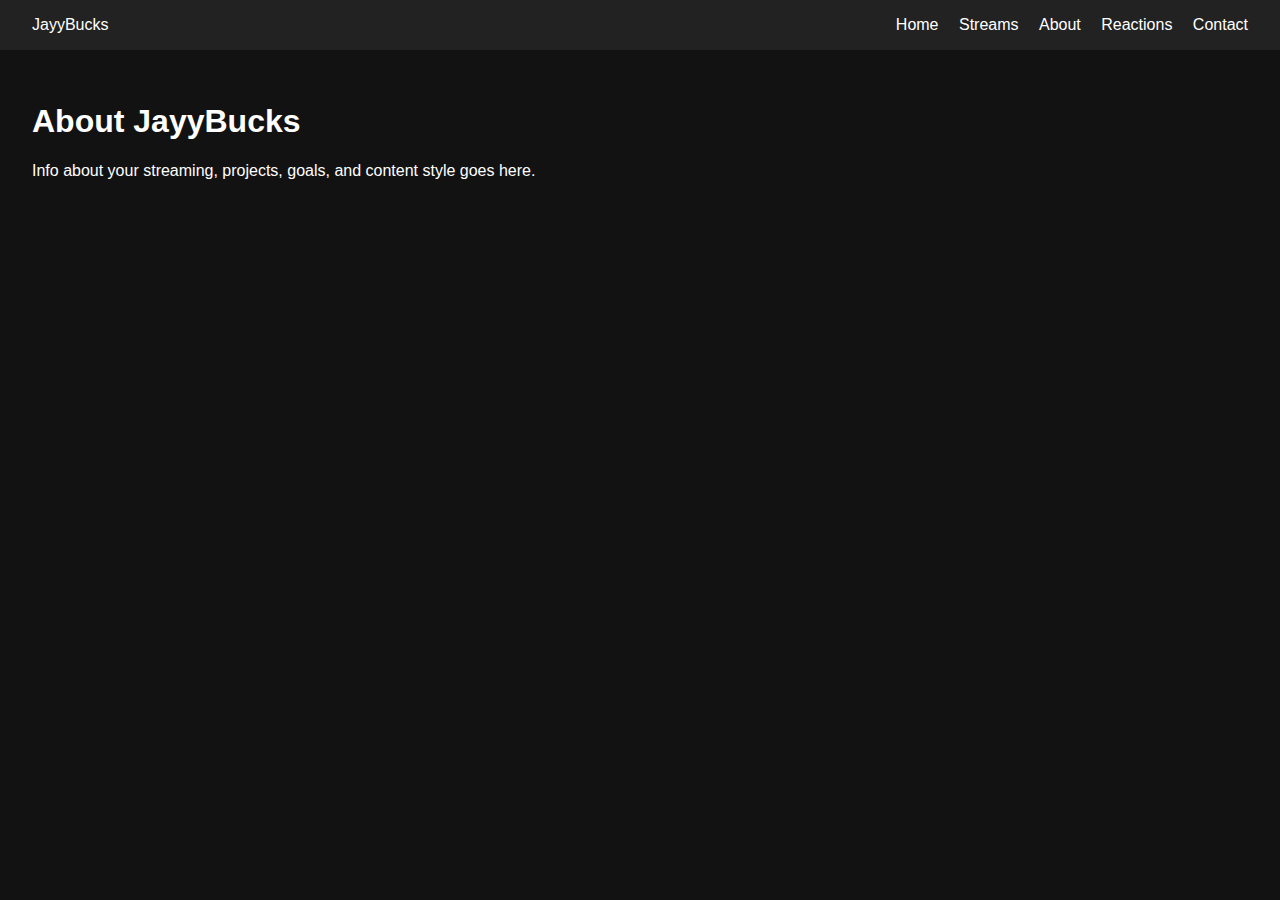
<file: about.html>
<!DOCTYPE html>
<html lang="en">
<head>
  <meta charset="UTF-8" />
  <meta name="viewport" content="width=device-width, initial-scale=1" />
  <title>About - JayyBucks</title>
  <link rel="stylesheet" href="styles.css" />
  <script defer src="liveStatus.js"></script>
</head>
<body>
  <nav>
    <div class="logo">JayyBucks</div>
    <div class="nav-links">
      <a href="index.html">Home</a>
      <a href="streams.html" id="streams-tab">Streams <span id="liveDot" class="live-indicator hidden"></span></a>
      <a href="about.html" class="active">About</a>
      <a href="reactions.html">Reactions</a>
      <a href="contact.html">Contact</a>
    </div>
  </nav>
  <main>
    <h1>About JayyBucks</h1>
    <p>Info about your streaming, projects, goals, and content style goes here.</p>
  </main>
</body>
</html>
</file>
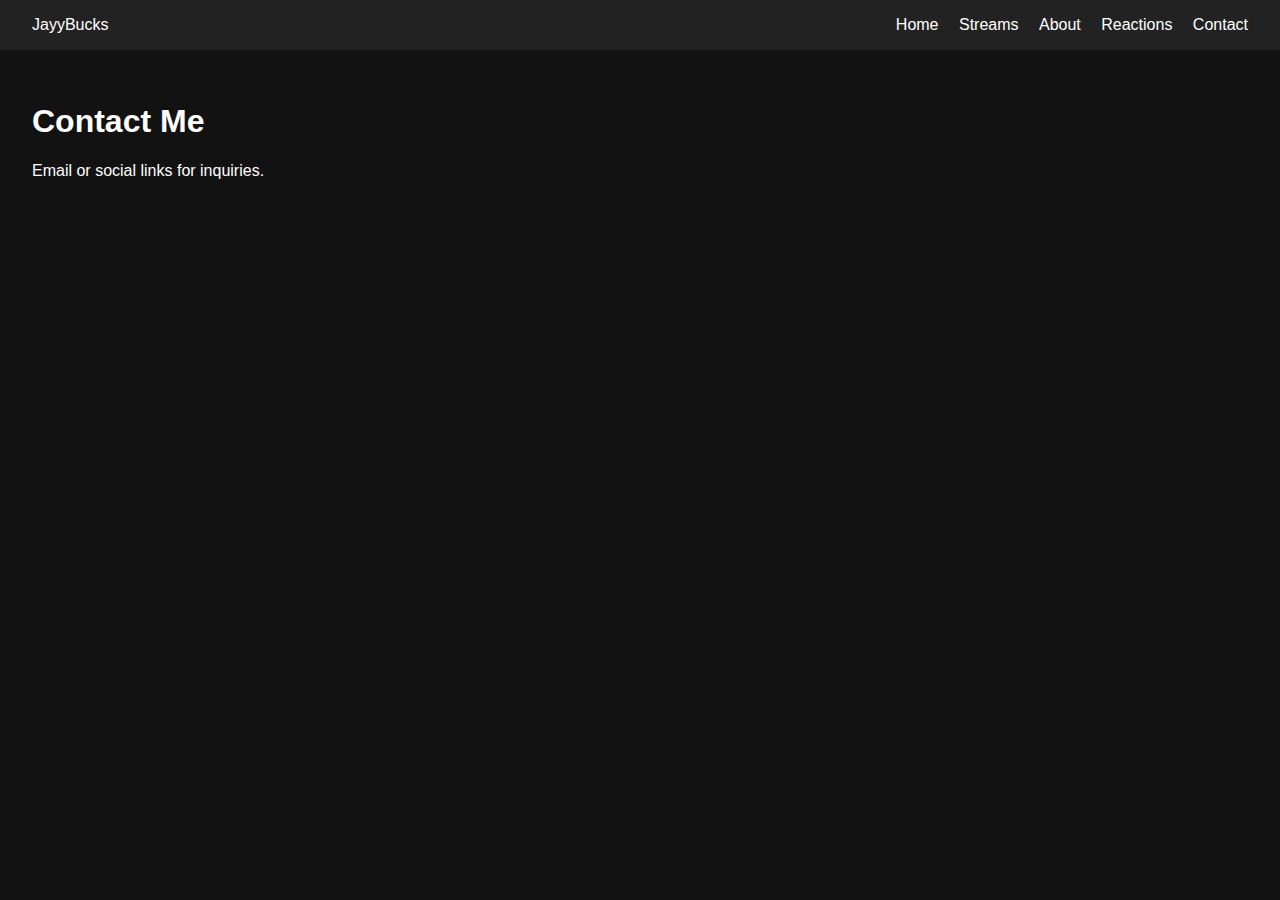
<file: contact.html>
<!DOCTYPE html>
<html lang="en">
<head>
  <meta charset="UTF-8" />
  <meta name="viewport" content="width=device-width, initial-scale=1" />
  <title>Contact - JayyBucks</title>
  <link rel="stylesheet" href="styles.css" />
  <script defer src="liveStatus.js"></script>
</head>
<body>
  <nav>
    <div class="logo">JayyBucks</div>
    <div class="nav-links">
      <a href="index.html">Home</a>
      <a href="streams.html" id="streams-tab">Streams <span id="liveDot" class="live-indicator hidden"></span></a>
      <a href="about.html">About</a>
      <a href="reactions.html">Reactions</a>
      <a href="contact.html" class="active">Contact</a>
    </div>
  </nav>
  <main>
    <h1>Contact Me</h1>
    <p>Email or social links for inquiries.</p>
  </main>
</body>
</html>
</file>
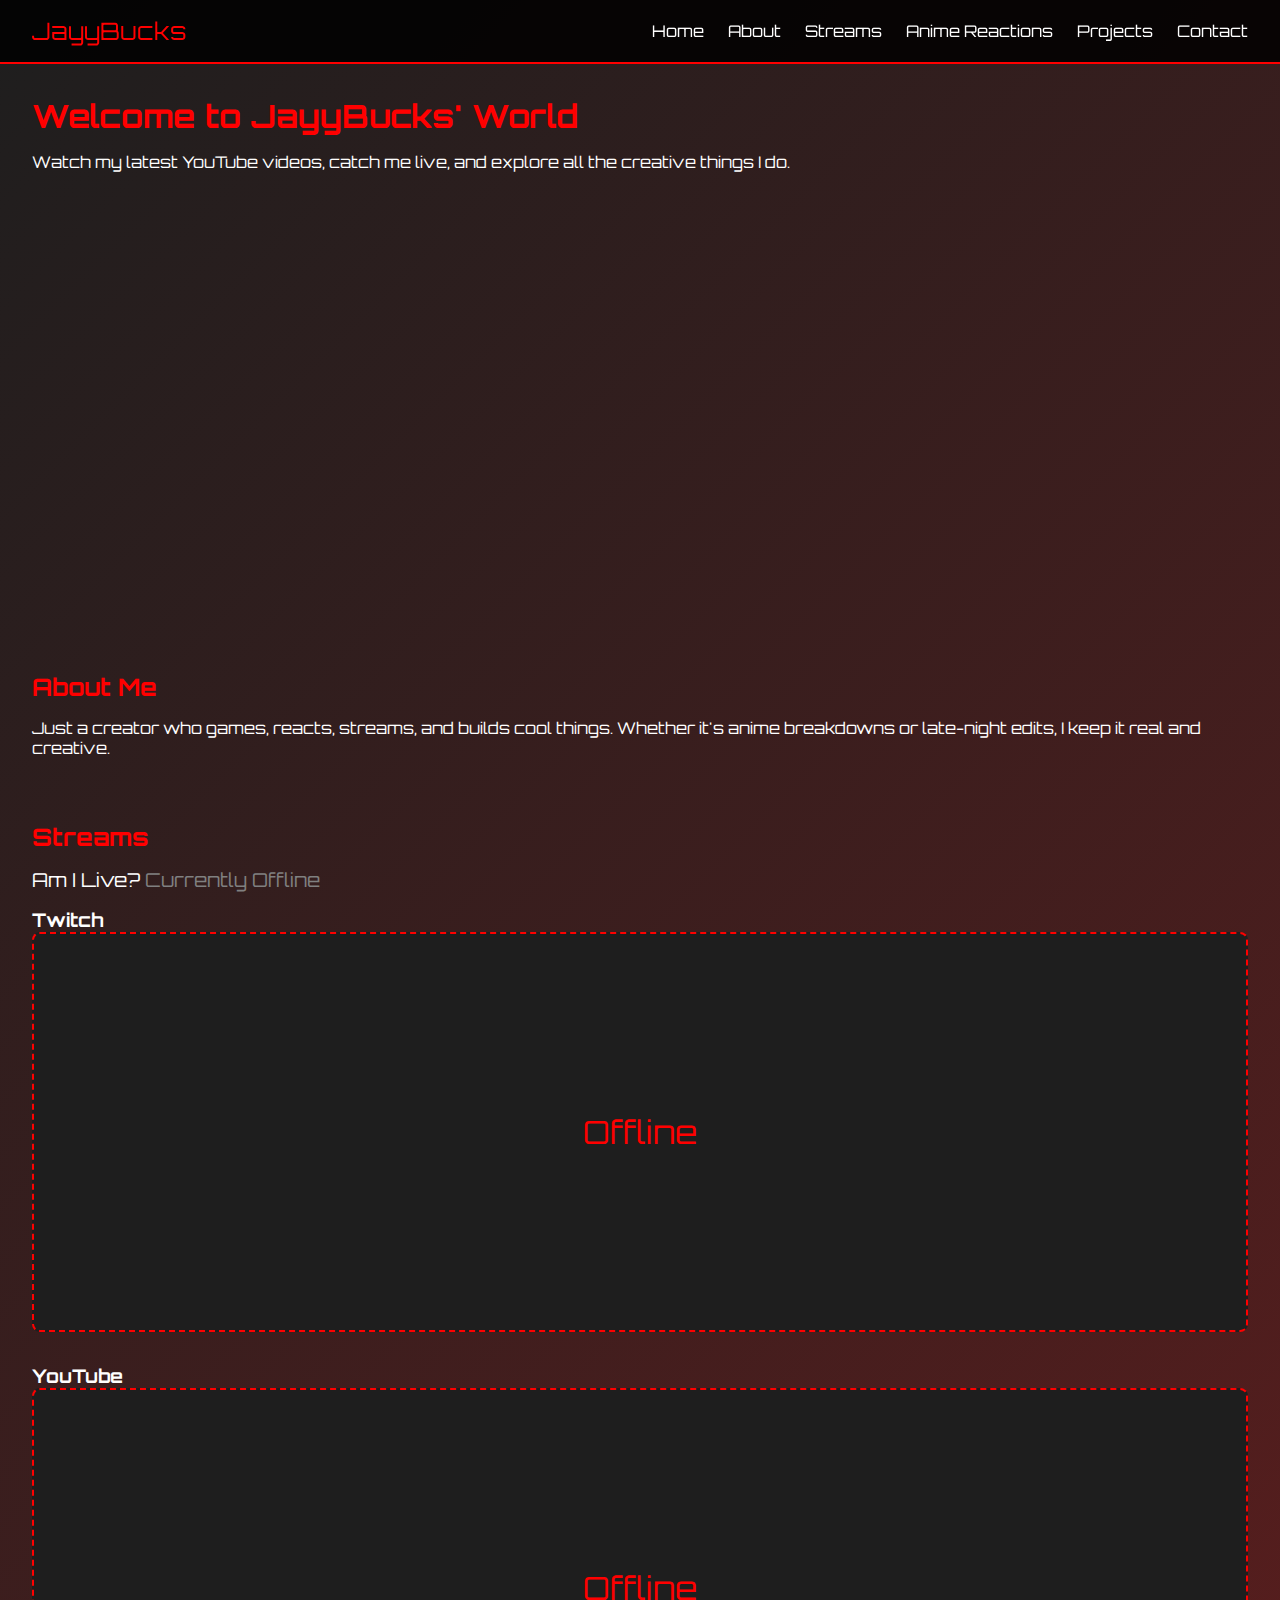
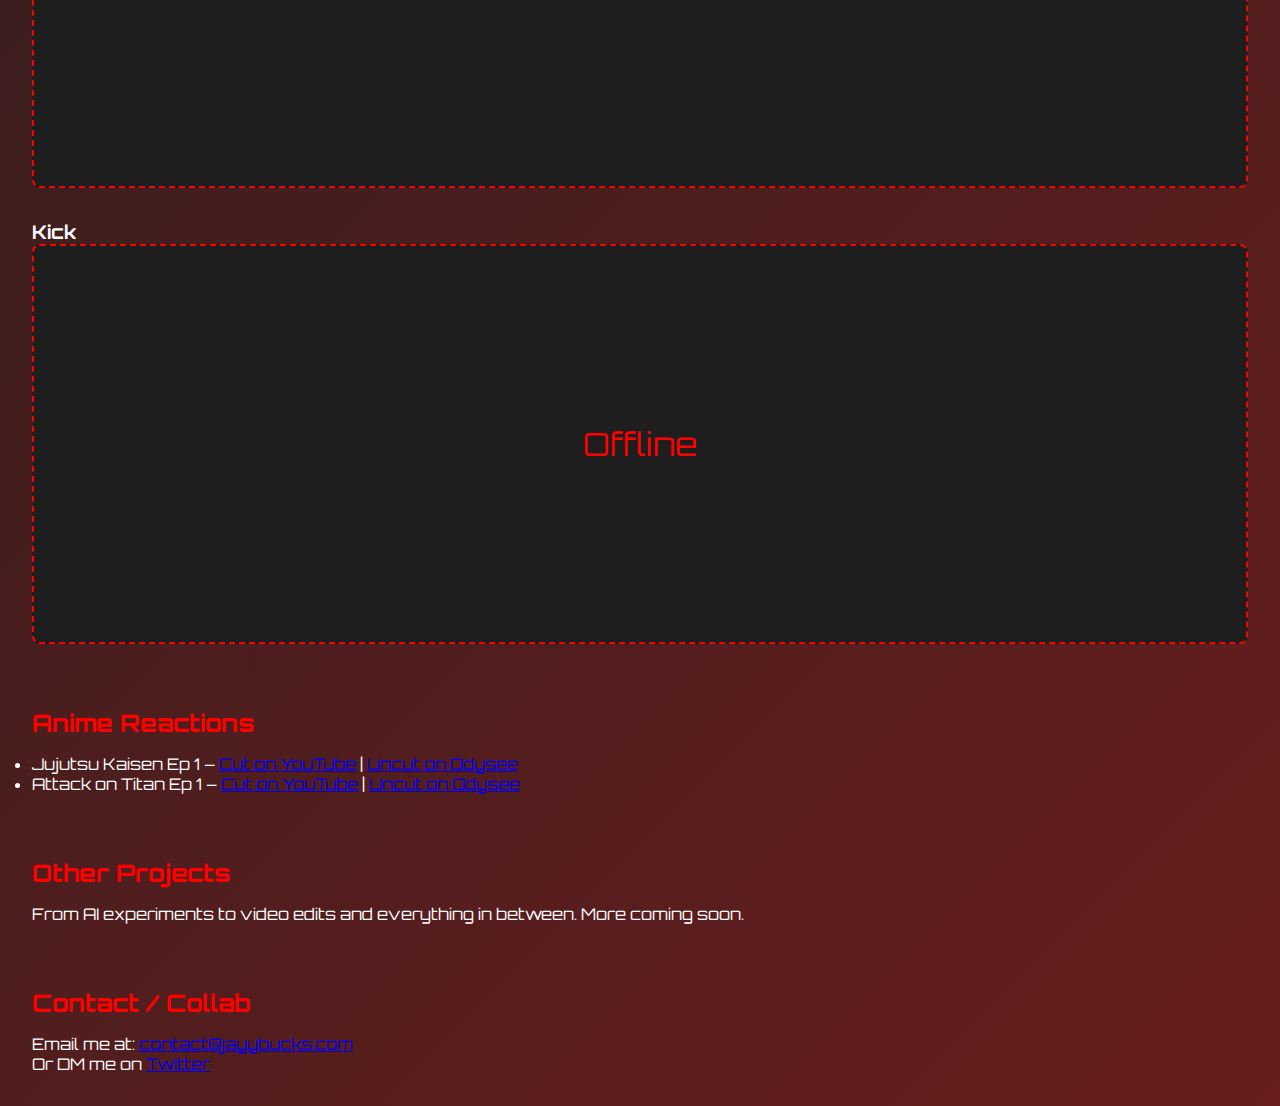
<file: jayybucks_creator_site.html>
<!DOCTYPE html>
<html lang="en">
<head>
  <meta charset="UTF-8" />
  <meta name="viewport" content="width=device-width, initial-scale=1.0" />
  <title>JayyBucks | Creator Hub</title>
  <link href="https://fonts.googleapis.com/css2?family=Orbitron:wght@500&display=swap" rel="stylesheet">
  <style>
    * {
      margin: 0;
      padding: 0;
      box-sizing: border-box;
      font-family: 'Orbitron', sans-serif;
    }

    body {
      background: linear-gradient(135deg, #1e1e1e, #ff1c1c, #2d2d2d);
      background-size: 600% 600%;
      animation: gradientShift 15s ease infinite;
      color: white;
      overflow-x: hidden;
    }

    @keyframes gradientShift {
      0% {background-position: 0% 50%;}
      50% {background-position: 100% 50%;}
      100% {background-position: 0% 50%;}
    }

    nav {
      display: flex;
      justify-content: space-between;
      align-items: center;
      background: rgba(0, 0, 0, 0.85);
      padding: 1rem 2rem;
      position: sticky;
      top: 0;
      z-index: 100;
      border-bottom: 2px solid red;
    }

    .logo {
      font-size: 1.5rem;
      color: red;
    }

    .nav-links {
      display: flex;
      gap: 1.5rem;
    }

    .nav-links a {
      text-decoration: none;
      color: white;
      transition: color 0.3s;
      position: relative;
    }

    .nav-links a:hover {
      color: red;
    }

    .live-indicator {
      position: absolute;
      top: -5px;
      right: -12px;
      width: 10px;
      height: 10px;
      background: red;
      border-radius: 50%;
      animation: pulse 1s infinite;
    }

    @keyframes pulse {
      0% { transform: scale(1); opacity: 1; }
      50% { transform: scale(1.5); opacity: 0.5; }
      100% { transform: scale(1); opacity: 1; }
    }

    section {
      padding: 2rem;
      animation: fadeIn 1s ease-in-out;
    }

    @keyframes fadeIn {
      from { opacity: 0; transform: translateY(10px); }
      to { opacity: 1; transform: translateY(0); }
    }

    h1, h2 {
      color: red;
      margin-bottom: 1rem;
    }

    .stream-status {
      margin-bottom: 1rem;
      font-size: 1.2rem;
    }

    iframe {
      max-width: 100%;
      height: 400px;
      border: none;
      border-radius: 8px;
      margin-bottom: 2rem;
    }

    .responsive {
      display: flex;
      flex-direction: column;
      gap: 2rem;
    }

    .offline-message {
      width: 100%;
      height: 400px;
      background: #1e1e1e;
      border: 2px dashed red;
      display: flex;
      align-items: center;
      justify-content: center;
      border-radius: 8px;
      font-size: 2rem;
      color: red;
    }

    @media (max-width: 768px) {
      nav {
        flex-direction: column;
        align-items: flex-start;
      }
      .nav-links {
        flex-direction: column;
        width: 100%;
      }
    }
  </style>
</head>
<body>
  <nav>
    <div class="logo">JayyBucks</div>
    <div class="nav-links">
      <a href="#home">Home</a>
      <a href="#about">About</a>
      <a href="#streams">Streams <span class="live-indicator" id="liveDot"></span></a>
      <a href="#reactions">Anime Reactions</a>
      <a href="#projects">Projects</a>
      <a href="#contact">Contact</a>
    </div>
  </nav>

  <section id="home">
    <h1>Welcome to JayyBucks' World</h1>
    <p>Watch my latest YouTube videos, catch me live, and explore all the creative things I do.</p>
    <iframe src="https://www.youtube.com/embed?listType=user_uploads&list=UC9BVLz7jYfZw0qq97t7Ql-w" allow="autoplay; muted"></iframe>
  </section>

  <section id="about">
    <h2>About Me</h2>
    <p>Just a creator who games, reacts, streams, and builds cool things. Whether it's anime breakdowns or late-night edits, I keep it real and creative.</p>
  </section>

  <section id="streams">
    <h2>Streams</h2>
    <div class="stream-status">Am I Live? <span id="liveStatus">Checking...</span></div>
    <div class="responsive" id="streamContainer">
      <div id="twitchStream"></div>
      <div id="youtubeStream"></div>
      <div id="kickStream"></div>
    </div>
  </section>

  <section id="reactions">
    <h2>Anime Reactions</h2>
    <ul>
      <li>Jujutsu Kaisen Ep 1 – <a href="#">Cut on YouTube</a> | <a href="https://odysee.com/@jayybucks">Uncut on Odysee</a></li>
      <li>Attack on Titan Ep 1 – <a href="#">Cut on YouTube</a> | <a href="https://odysee.com/@jayybucks">Uncut on Odysee</a></li>
    </ul>
  </section>

  <section id="projects">
    <h2>Other Projects</h2>
    <p>From AI experiments to video edits and everything in between. More coming soon.</p>
  </section>

  <section id="contact">
    <h2>Contact / Collab</h2>
    <p>Email me at: <a href="mailto:contact@jayybucks.com">contact@jayybucks.com</a></p>
    <p>Or DM me on <a href="https://twitter.com/jayybucks" target="_blank">Twitter</a></p>
  </section>

  <script>
    const liveStatusEl = document.getElementById("liveStatus");
    const liveDot = document.getElementById("liveDot");
    const twitchStream = document.getElementById("twitchStream");
    const youtubeStream = document.getElementById("youtubeStream");
    const kickStream = document.getElementById("kickStream");

    async function checkStreamStatus() {
      const statuses = {
        twitch: false,
        youtube: false,
        kick: false
      };

      // Placeholder for real API integrations
      statuses.twitch = false;
      statuses.youtube = false;
      statuses.kick = false;

      const updateStream = (platform, el, live, embed) => {
        if (live) {
          el.innerHTML = `<h3>${platform} (Live)</h3>${embed}`;
        } else {
          el.innerHTML = `<h3>${platform}</h3><div class='offline-message'>Offline</div>`;
        }
      };

      updateStream("Twitch", twitchStream, statuses.twitch, `<iframe src='https://player.twitch.tv/?channel=jayybuckstv_&parent=jayybucks.github.io&autoplay=true&muted=true' allowfullscreen></iframe>`);
      updateStream("YouTube", youtubeStream, statuses.youtube, `<iframe src='https://www.youtube.com/embed/live_stream?channel=UC9BVLz7jYfZw0qq97t7Ql-w&autoplay=1&mute=1' allowfullscreen></iframe>`);
      updateStream("Kick", kickStream, statuses.kick, `<iframe src='https://player.kick.com/jayybucksyt' allowfullscreen></iframe>`);

      const anyLive = Object.values(statuses).some(s => s);
      if (anyLive) {
        liveStatusEl.innerHTML = '<span style="color:red">Yes! I\'m live now 🔴</span>';
        liveDot.style.display = 'inline-block';
      } else {
        liveStatusEl.innerHTML = '<span style="color:gray">Currently Offline</span>';
        liveDot.style.display = 'none';
      }
    }

    checkStreamStatus();
  </script>
</body>
</html>
</file>
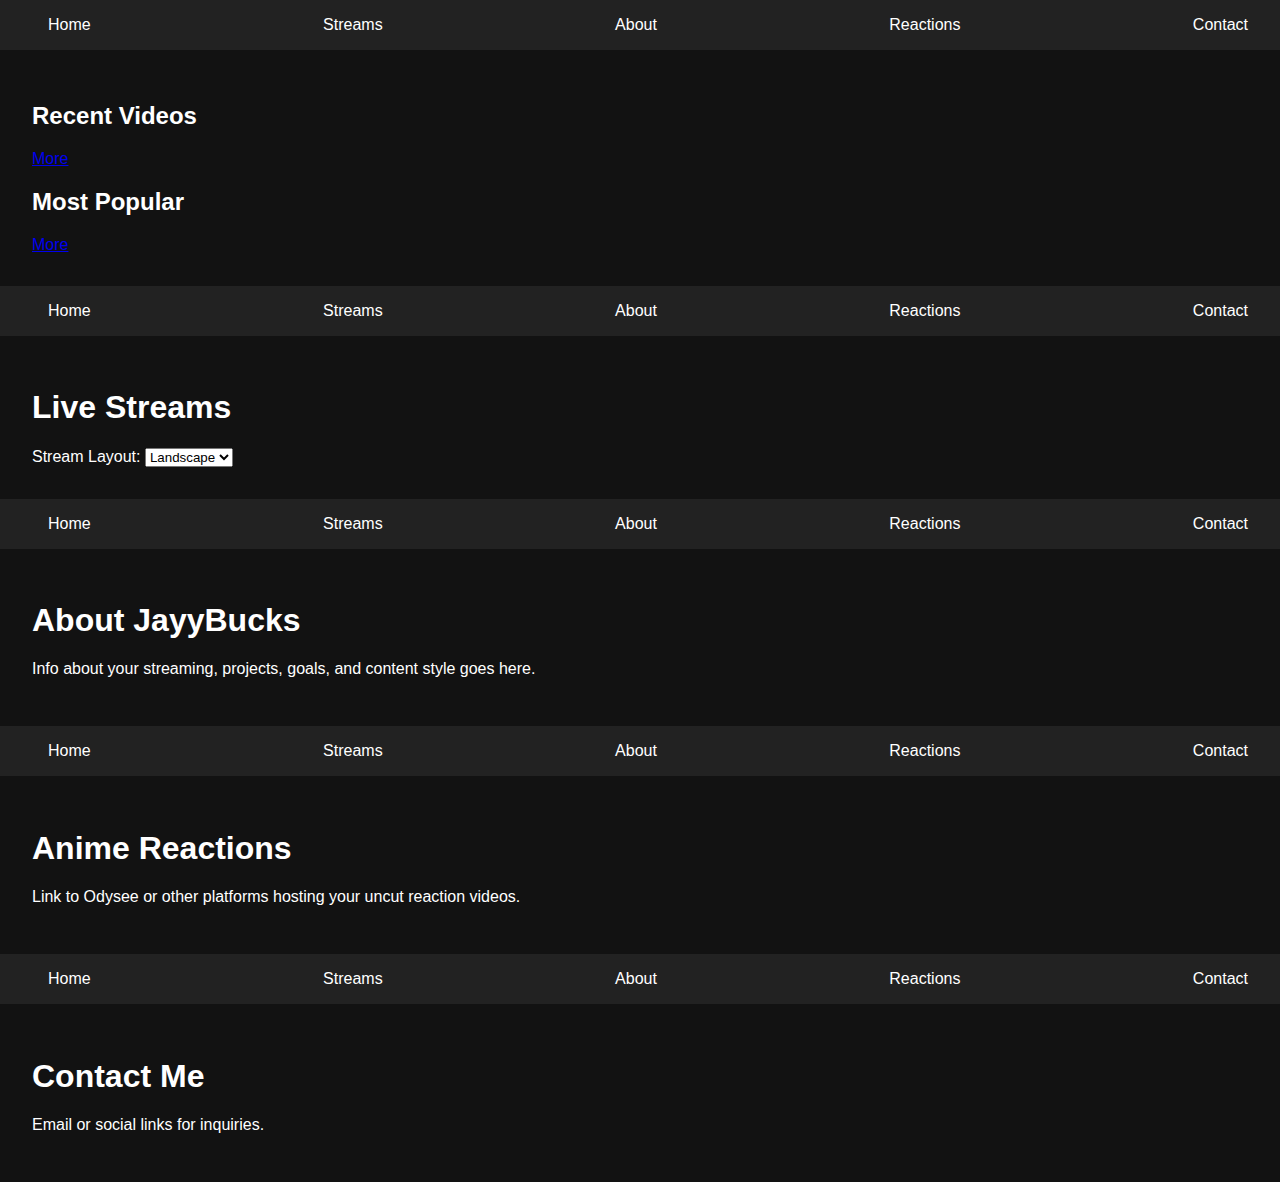
<file: jayybucks_website.html>
<!-- index.html -->
<!DOCTYPE html>
<html lang="en">
<head>
  <meta charset="UTF-8" />
  <meta name="viewport" content="width=device-width, initial-scale=1.0" />
  <title>JayyBucks - Home</title>
  <link rel="stylesheet" href="styles.css" />
  <script defer src="liveStatus.js"></script>
</head>
<body>
  <nav>
    <a href="index.html" class="active">Home</a>
    <a href="streams.html" id="streams-tab">Streams</a>
    <a href="about.html">About</a>
    <a href="reactions.html">Reactions</a>
    <a href="contact.html">Contact</a>
  </nav>
  <div id="live-banner" class="hidden">
    <a href="streams.html">
      <span class="blinking-dot"></span> Live Now
    </a>
  </div>
  <main>
    <section class="video-section">
      <h2>Recent Videos</h2>
      <div class="video-grid" id="recent-videos"></div>
      <a href="https://www.youtube.com/@jayybucks/videos" class="more-link">More</a>
    </section>
    <section class="video-section">
      <h2>Most Popular</h2>
      <div class="video-grid" id="popular-videos"></div>
      <a href="https://www.youtube.com/@jayybucks/videos?view=0&sort=p&flow=grid" class="more-link">More</a>
    </section>
  </main>
</body>
</html>

<!-- streams.html -->
<!DOCTYPE html>
<html lang="en">
<head>
  <meta charset="UTF-8" />
  <meta name="viewport" content="width=device-width, initial-scale=1.0" />
  <title>JayyBucks - Streams</title>
  <link rel="stylesheet" href="styles.css" />
  <script defer src="streamPage.js"></script>
</head>
<body>
  <nav>
    <a href="index.html">Home</a>
    <a href="streams.html" class="active" id="streams-tab">Streams</a>
    <a href="about.html">About</a>
    <a href="reactions.html">Reactions</a>
    <a href="contact.html">Contact</a>
  </nav>
  <main>
    <h1>Live Streams</h1>
    <div class="stream-controls">
      <label for="layout">Stream Layout:</label>
      <select id="layout">
        <option value="landscape">Landscape</option>
        <option value="vertical">Vertical</option>
      </select>
    </div>
    <div id="streams-container">
      <!-- Streams with platform tags, live indicators, and iframes go here -->
    </div>
  </main>
</body>
</html>

<!-- about.html -->
<!DOCTYPE html>
<html lang="en">
<head>
  <meta charset="UTF-8" />
  <meta name="viewport" content="width=device-width, initial-scale=1.0" />
  <title>About - JayyBucks</title>
  <link rel="stylesheet" href="styles.css" />
  <script defer src="liveStatus.js"></script>
</head>
<body>
  <nav>
    <a href="index.html">Home</a>
    <a href="streams.html" id="streams-tab">Streams</a>
    <a href="about.html" class="active">About</a>
    <a href="reactions.html">Reactions</a>
    <a href="contact.html">Contact</a>
  </nav>
  <div id="live-banner" class="hidden">
    <a href="streams.html">
      <span class="blinking-dot"></span> Live Now
    </a>
  </div>
  <main>
    <h1>About JayyBucks</h1>
    <p>Info about your streaming, projects, goals, and content style goes here.</p>
  </main>
</body>
</html>

<!-- reactions.html -->
<!DOCTYPE html>
<html lang="en">
<head>
  <meta charset="UTF-8" />
  <meta name="viewport" content="width=device-width, initial-scale=1.0" />
  <title>Reactions - JayyBucks</title>
  <link rel="stylesheet" href="styles.css" />
  <script defer src="liveStatus.js"></script>
</head>
<body>
  <nav>
    <a href="index.html">Home</a>
    <a href="streams.html" id="streams-tab">Streams</a>
    <a href="about.html">About</a>
    <a href="reactions.html" class="active">Reactions</a>
    <a href="contact.html">Contact</a>
  </nav>
  <div id="live-banner" class="hidden">
    <a href="streams.html">
      <span class="blinking-dot"></span> Live Now
    </a>
  </div>
  <main>
    <h1>Anime Reactions</h1>
    <p>Link to Odysee or other platforms hosting your uncut reaction videos.</p>
  </main>
</body>
</html>

<!-- contact.html -->
<!DOCTYPE html>
<html lang="en">
<head>
  <meta charset="UTF-8" />
  <meta name="viewport" content="width=device-width, initial-scale=1.0" />
  <title>Contact - JayyBucks</title>
  <link rel="stylesheet" href="styles.css" />
  <script defer src="liveStatus.js"></script>
</head>
<body>
  <nav>
    <a href="index.html">Home</a>
    <a href="streams.html" id="streams-tab">Streams</a>
    <a href="about.html">About</a>
    <a href="reactions.html">Reactions</a>
    <a href="contact.html" class="active">Contact</a>
  </nav>
  <div id="live-banner" class="hidden">
    <a href="streams.html">
      <span class="blinking-dot"></span> Live Now
    </a>
  </div>
  <main>
    <h1>Contact Me</h1>
    <p>Email or social links for inquiries.</p>
  </main>
</body>
</html>
</file>
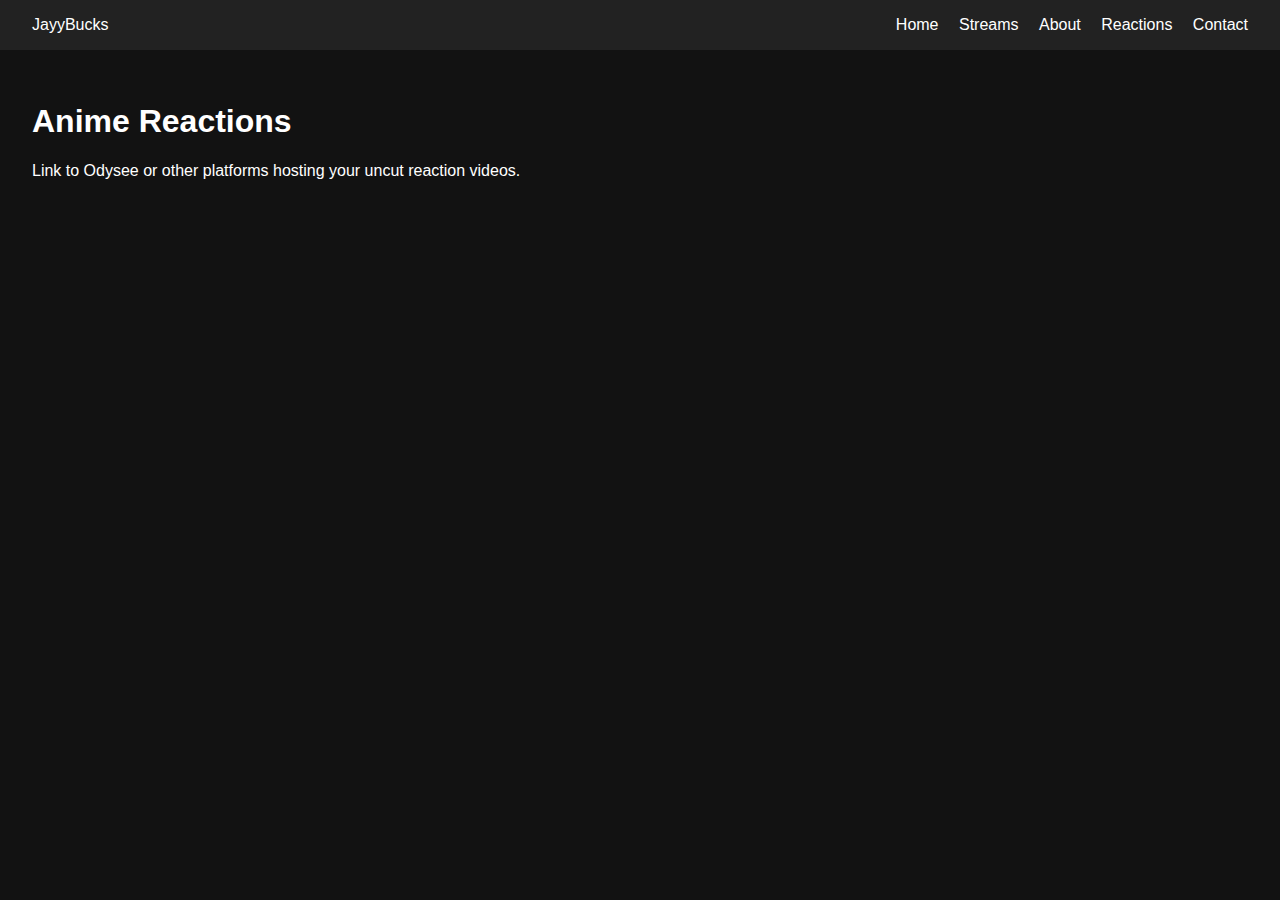
<file: reactions.html>
<!DOCTYPE html>
<html lang="en">
<head>
  <meta charset="UTF-8" />
  <meta name="viewport" content="width=device-width, initial-scale=1" />
  <title>Reactions - JayyBucks</title>
  <link rel="stylesheet" href="styles.css" />
  <script defer src="liveStatus.js"></script>
</head>
<body>
  <nav>
    <div class="logo">JayyBucks</div>
    <div class="nav-links">
      <a href="index.html">Home</a>
      <a href="streams.html" id="streams-tab">Streams <span id="liveDot" class="live-indicator hidden"></span></a>
      <a href="about.html">About</a>
      <a href="reactions.html" class="active">Reactions</a>
      <a href="contact.html">Contact</a>
    </div>
  </nav>
  <main>
    <h1>Anime Reactions</h1>
    <p>Link to Odysee or other platforms hosting your uncut reaction videos.</p>
  </main>
</body>
</html>
</file>
<file: styles.css>
body {
  font-family: Arial, sans-serif;
  background: #121212;
  color: white;
  margin: 0; padding: 0;
}
nav {
  background: #222;
  padding: 1rem 2rem;
  display: flex;
  align-items: center;
  justify-content: space-between;
}
nav a {
  color: white;
  text-decoration: none;
  margin-left: 1rem;
  position: relative;
}
nav a:hover {
  color: #ff1c1c;
}
.live-indicator {
  display: inline-block;
  position: absolute;
  top: -5px;
  right: -10px;
  width: 10px;
  height: 10px;
  background: red;
  border-radius: 50%;
  animation: pulse 1.2s infinite;
}
.hidden {
  display: none;
}
@keyframes pulse {
  0%, 100% { transform: scale(1); opacity: 1; }
  50% { transform: scale(1.5); opacity: 0.5; }
}
#live-banner {
  background: #ff1c1c;
  color: white;
  padding: 0.5rem 1rem;
  text-align: center;
  font-weight: bold;
  cursor: pointer;
  display: none;
}
#live-banner a {
  color: white;
  text-decoration: none;
}
main {
  padding: 2rem;
}
iframe {
  max-width: 100%;
  height: 315px;
  border: none;
  border-radius: 8px;
  margin-top: 1rem;
}
</file>
